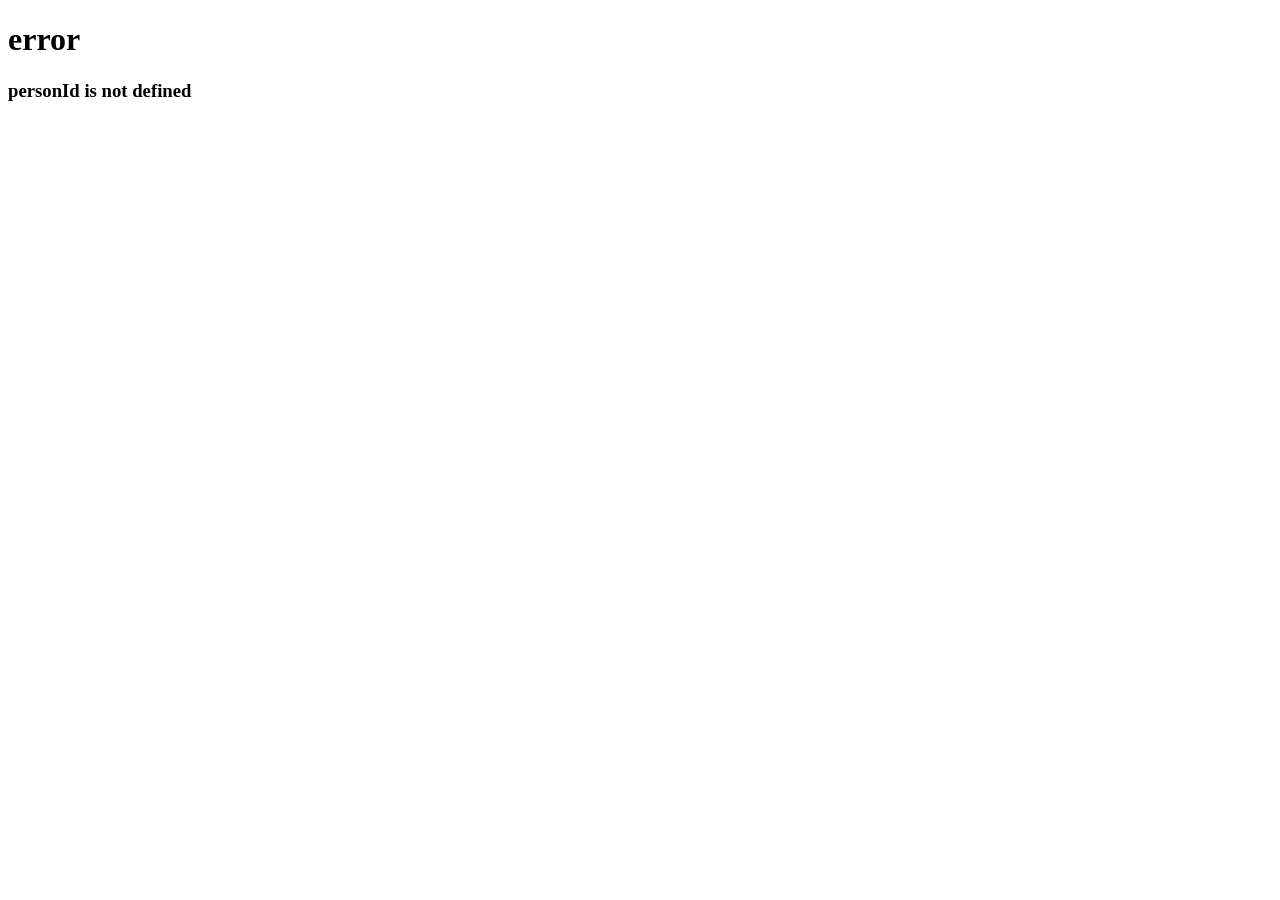
<file: movie-list-exercise/public/movie.html>
<!DOCTYPE html>
<html lang="en">

<head>
    <meta charset="UTF-8">
    <meta http-equiv="X-UA-Compatible" content="IE=edge">
    <meta name="viewport" content="width=device-width, initial-scale=1.0">
    <title>Document</title>
</head>

<body>

    <div id="movie"></div>
    <script src="movie.js"></script>
</body>

</html>
</file>
